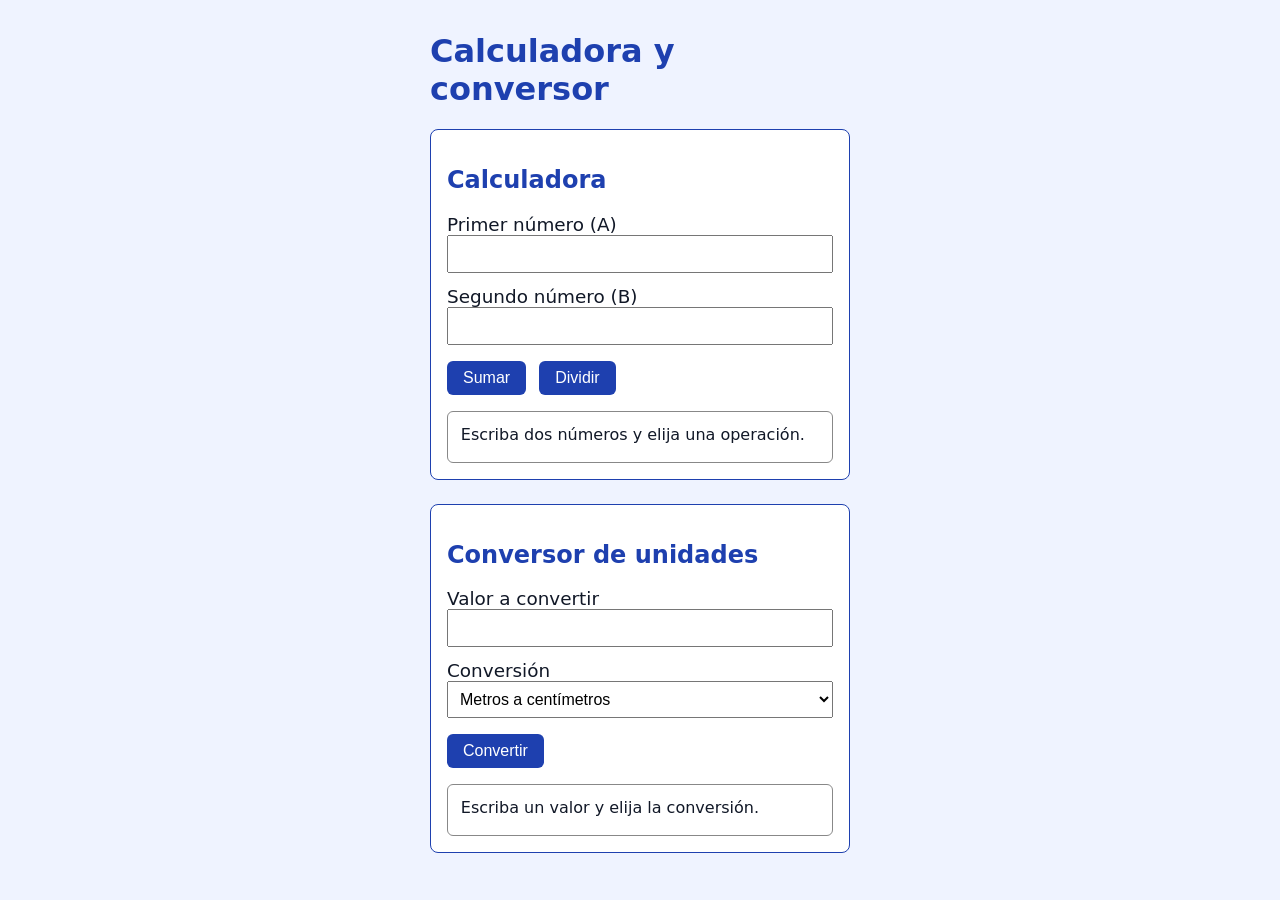
<file: index.html>
<!DOCTYPE html>
<html lang="es">
<head>
<meta charset="UTF-8">
<meta name="viewport" content="width=device-width, initial-scale=1">
<title>Calculadora y conversor · ET403 S9</title>
<link rel="stylesheet" href="styles.css">
</head>
<body>
<h1>Calculadora y conversor</h1>

<section id="calculadora">
  <h2>Calculadora</h2>
  <label for="entradaA">Primer número (A)</label>
  <input id="entradaA" type="text" autocomplete="off">
  <label for="entradaB">Segundo número (B)</label>
  <input id="entradaB" type="text" autocomplete="off">
  <button id="btnSumar">Sumar</button>
  <button id="btnDividir">Dividir</button>
  <div id="salida" role="status">Escriba dos números y elija una operación.</div>
</section>

<section id="conversor">
  <h2>Conversor de unidades</h2>
  <label for="valorConv">Valor a convertir</label>
  <input id="valorConv" type="text" autocomplete="off">
  <label for="tipoConv">Conversión</label>
  <select id="tipoConv"></select>
  <button id="btnConvertir">Convertir</button>
  <div id="salidaConv" role="status">Escriba un valor y elija la conversión.</div>
</section>

<script src="app.js"></script>
</body>
</html>
</file>
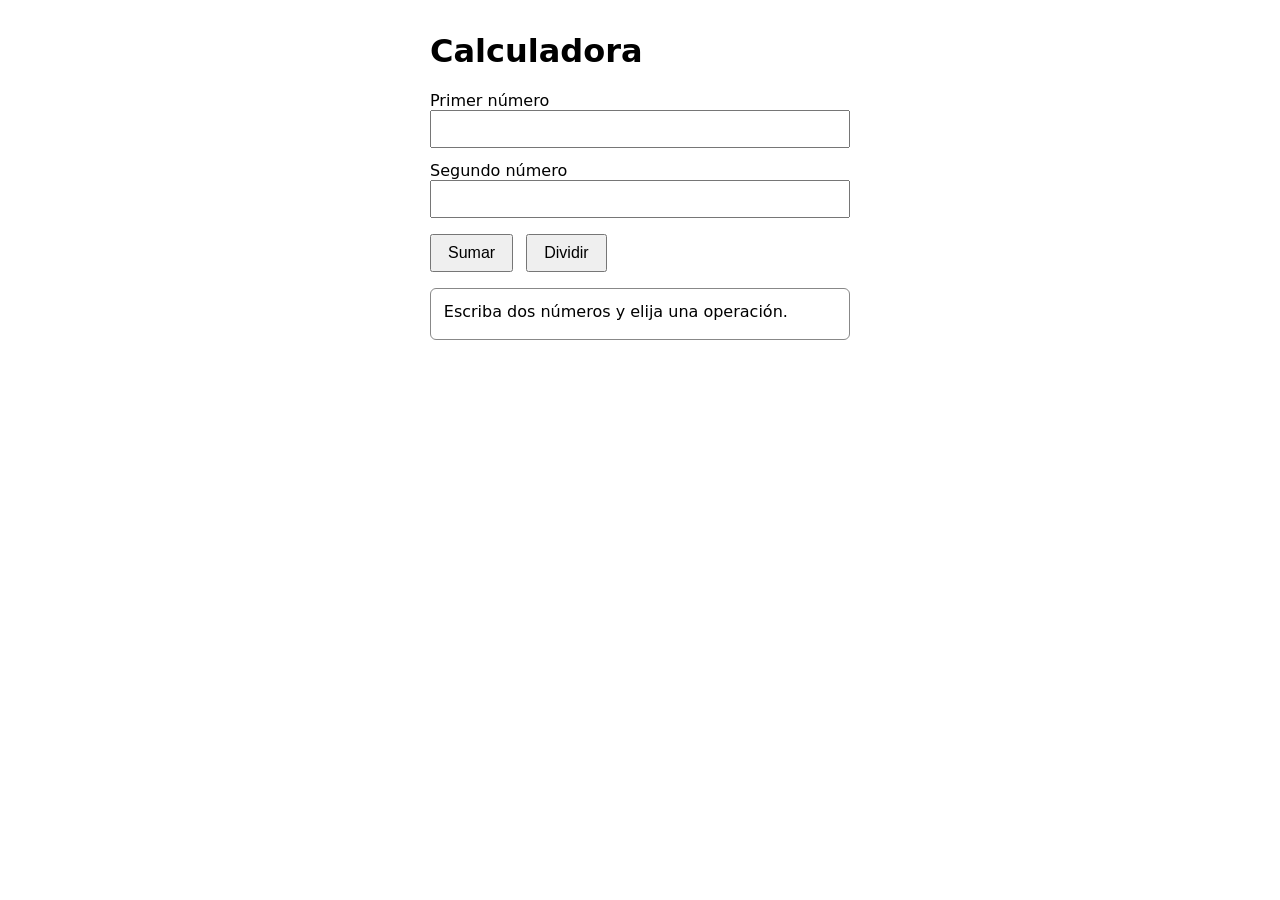
<file: index_original.html>
<!DOCTYPE html>
<html lang="es">
<head>
<meta charset="UTF-8">
<meta name="viewport" content="width=device-width, initial-scale=1">
<title>Calculadora con decisiones verificables · ET403 S7</title>
<style>
  body { font-family: system-ui, sans-serif; max-width: 420px; margin: 2rem auto; padding: 0 1rem; }
  label { display: block; margin-top: .8rem; }
  input { width: 100%; padding: .5rem; font-size: 1rem; box-sizing: border-box; }
  button { margin: 1rem .5rem 0 0; padding: .5rem 1rem; font-size: 1rem; }
  #salida { margin-top: 1rem; padding: .8rem; border: 1px solid #888; border-radius: 6px; min-height: 1.5rem; }
</style>
</head>
<body>
<h1>Calculadora</h1>
<label for="entradaA">Primer número</label>
<input id="entradaA" type="text" autocomplete="off">
<label for="entradaB">Segundo número</label>
<input id="entradaB" type="text" autocomplete="off">
<button id="btnSumar">Sumar</button>
<button id="btnDividir">Dividir</button>
<div id="salida" role="status">Escriba dos números y elija una operación.</div>

<script>
// ===== LÓGICA (recorrido: entrada -> validación -> operación -> salida) =====
// VALIDACIÓN: devuelve {ok:false, mensaje} o {ok:true, a, b}
function validar(textoA, textoB) {
  const tA = textoA.trim();
  const tB = textoB.trim();
  // 1) Vacío ANTES de convertir: Number("") daría 0 y se confundiría con un cero real.
  if (tA === "" || tB === "") {
    return { ok: false, mensaje: "Complete las dos entradas." };
  }
  const a = Number(tA);
  const b = Number(tB);
  // 2) Después de convertir: texto no numérico (NaN) o Infinity no son válidos.
  if (!Number.isFinite(a) || !Number.isFinite(b)) {
    return { ok: false, mensaje: "Escriba números válidos." };
  }
  return { ok: true, a: a, b: b };
}

// OPERACIÓN + SALIDA: devuelve el texto que se mostrará
function calcular(operacion, textoA, textoB) {
  const v = validar(textoA, textoB);
  if (!v.ok) return v.mensaje;
  if (operacion === "sumar") {
    return "Suma: " + (v.a + v.b);          // el cero es válido en una suma
  }
  if (operacion === "dividir") {
    if (v.b === 0) {                        // divisor cero: solo se rechaza al dividir
      return "No se puede dividir entre cero.";
    }
    return "División: " + (v.a / v.b);
  }
  return "Operación desconocida.";
}
// ===== FIN DE LA LÓGICA =====

// ===== INTERFAZ =====
if (typeof document !== "undefined") {
  const entradaA = document.getElementById("entradaA");
  const entradaB = document.getElementById("entradaB");
  const salida = document.getElementById("salida");
  document.getElementById("btnSumar").addEventListener("click", function () {
    salida.textContent = calcular("sumar", entradaA.value, entradaB.value);
  });
  document.getElementById("btnDividir").addEventListener("click", function () {
    salida.textContent = calcular("dividir", entradaA.value, entradaB.value);
  });
}
</script>
</body>
</html>
</file>
<file: styles.css>
/* Paleta personalizada (RGB): azul rgb(30, 64, 175) */
:root {
  --color-principal: rgb(30, 64, 175);
  --color-fondo: rgb(239, 243, 255);
  --color-texto: rgb(17, 24, 39);
}
body { font-family: system-ui, sans-serif; max-width: 420px; margin: 2rem auto; padding: 0 1rem;
       background: var(--color-fondo); color: var(--color-texto); }
h1, h2 { color: var(--color-principal); }
section { background: #fff; border: 1px solid var(--color-principal); border-radius: 8px;
          padding: 1rem; margin-bottom: 1.5rem; }
label { display: block; margin-top: .8rem; font-size: 1.15rem; } /* tamaño de etiqueta cambiado */
input, select { width: 100%; padding: .5rem; font-size: 1rem; box-sizing: border-box; }
button { margin: 1rem .5rem 0 0; padding: .5rem 1rem; font-size: 1rem; cursor: pointer;
         background: var(--color-principal); color: #fff; border: 0; border-radius: 6px; }
#salida, #salidaConv { margin-top: 1rem; padding: .8rem; border: 1px solid #888;
                       border-radius: 6px; min-height: 1.5rem; }
</file>
